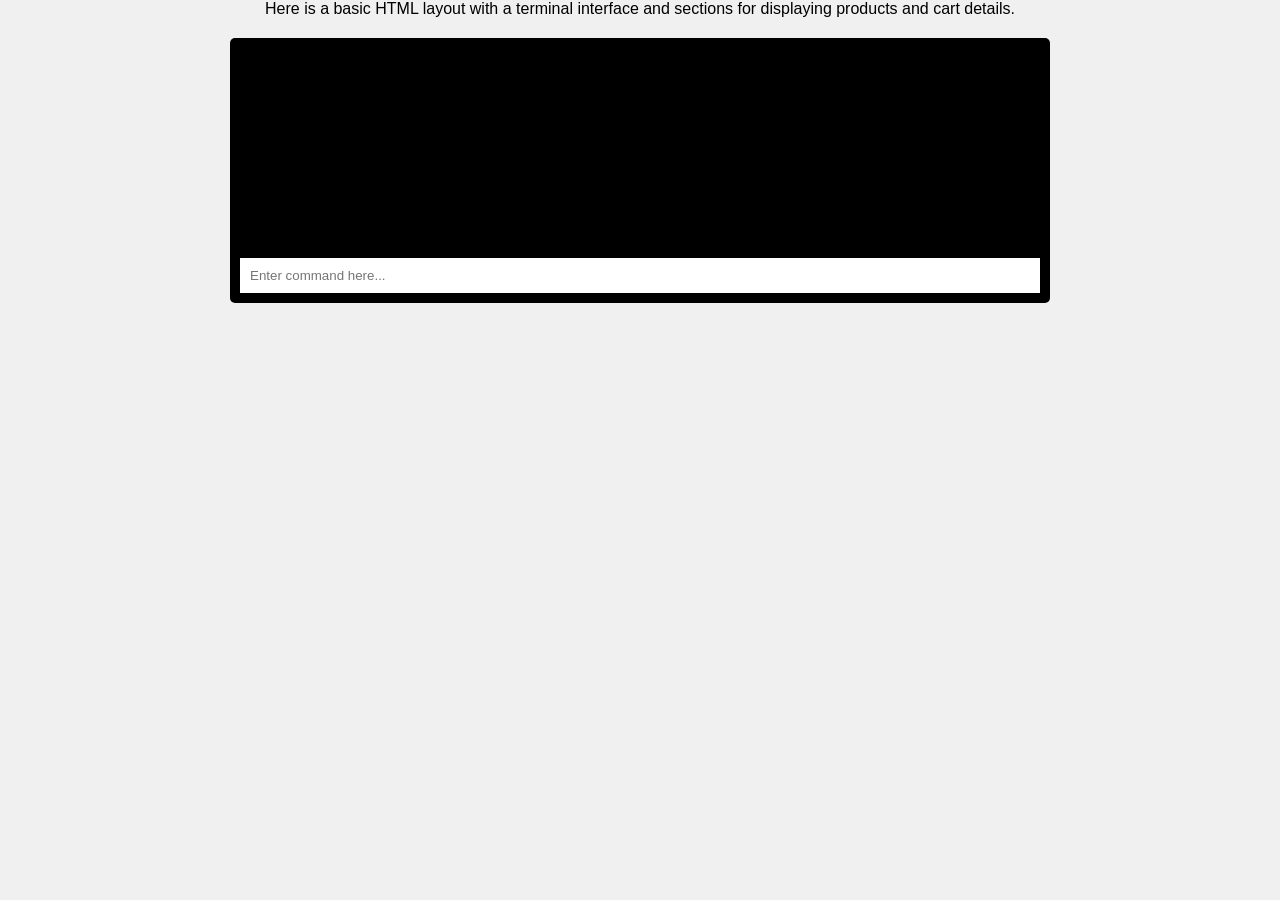
<file: Terminal Trolly/index.html>
Here is a basic HTML layout with a terminal interface and sections for displaying products and cart details.

<!DOCTYPE html>
<html lang="en">
<head>
    <meta charset="UTF-8">
    <meta name="viewport" content="width=device-width, initial-scale=1.0">
    <title>TerminalTrolly</title>
    <link rel="stylesheet" href="styles.css">
</head>
<body>
    <div class="terminal">
        <textarea id="terminal" readonly></textarea>
        <input type="text" id="commandInput" placeholder="Enter command here...">
    </div>
    <div id="products"></div>
    <div id="cart"></div>
    <script src="script.js"></script>
</body>
</html>
</file>
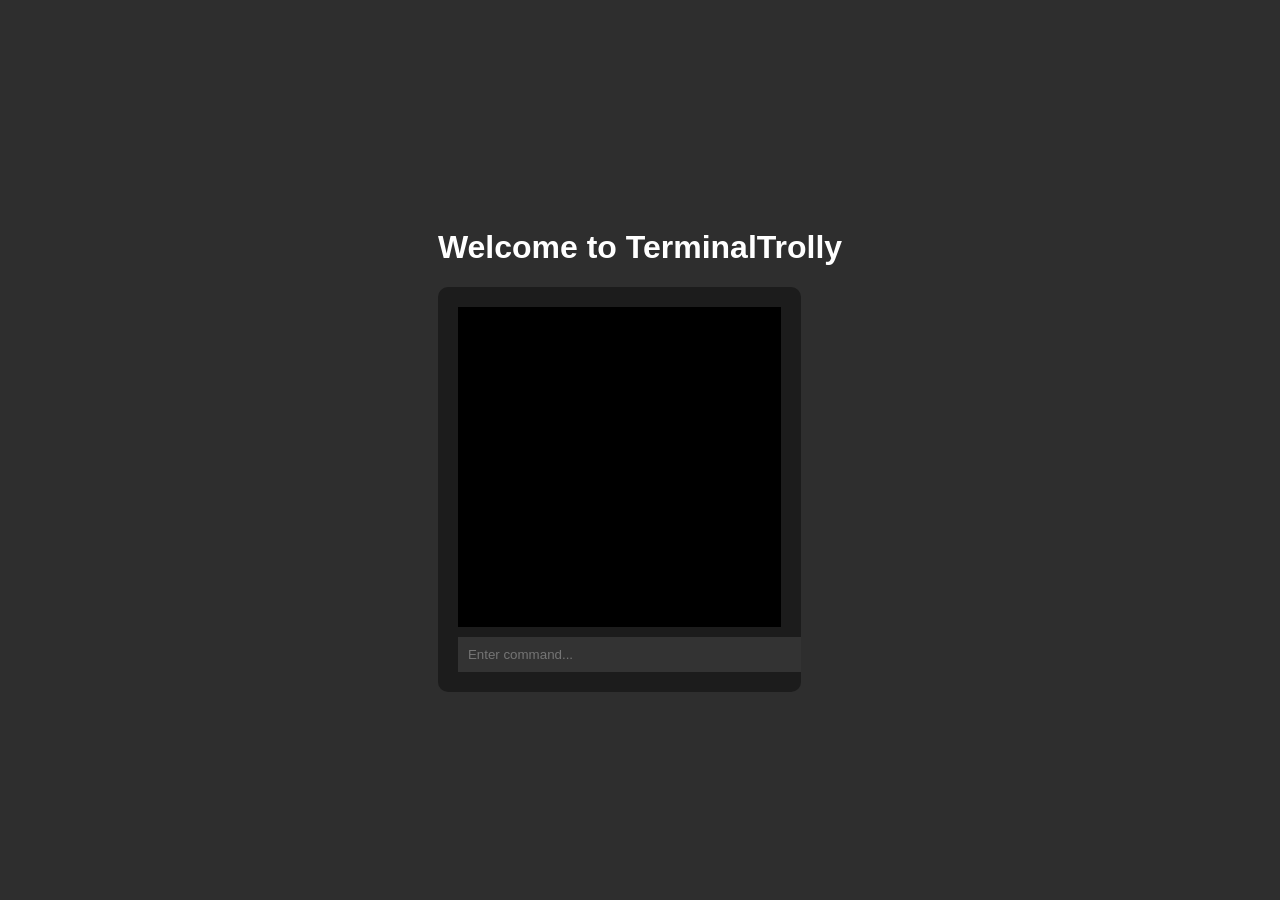
<file: Terminal_Trolly/index.html>
<!DOCTYPE html>
<html lang="en">
<head>
    <meta charset="UTF-8">
    <meta name="viewport" content="width=device-width, initial-scale=1.0">
    <title>TerminalTrolly</title>
    <link rel="stylesheet" href="style.css">
</head>
<body>
    <div class="container">
        <h1>Welcome to TerminalTrolly</h1>
        <div class="terminal">
            <div id="output"></div>
            <input type="text" id="input" placeholder="Enter command..." />
        </div>
    </div>
    <script src="script.js"></script>
</body>
</html>
</file>
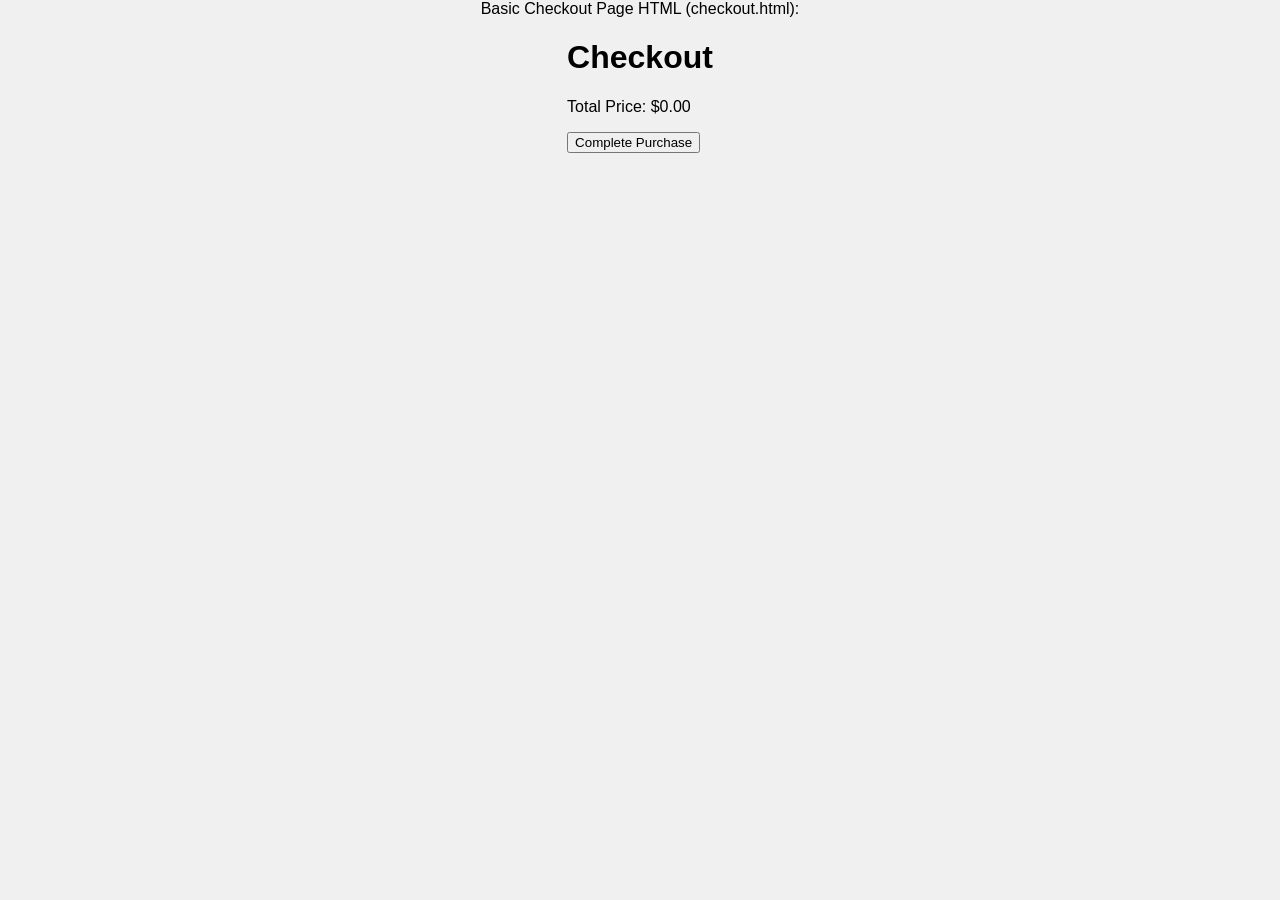
<file: Terminal Trolly/checkout.html>
Basic Checkout Page HTML (checkout.html):

<!DOCTYPE html>
<html lang="en">
<head>
    <meta charset="UTF-8">
    <meta name="viewport" content="width=device-width, initial-scale=1.0">
    <title>Checkout</title>
    <link rel="stylesheet" href="styles.css">
</head>
<body>
    <div id="checkout">
        <h1>Checkout</h1>
        <div id="checkoutItems"></div>
        <p>Total Price: <span id="totalPrice"></span></p>
        <button onclick="completePurchase()">Complete Purchase</button>
    </div>
    <script src="checkout.js"></script>
</body>
</html>
</file>
<file: Terminal Trolly/styles.css>
/*Add styles to make your terminal and product displays look good.*/

body {
    font-family: Arial, sans-serif;
    display: flex;
    flex-direction: column;
    align-items: center;
    margin: 0;
    background-color: #f0f0f0;
}

.terminal {
    width: 80%;
    max-width: 800px;
    margin-top: 20px;
    background: #000;
    color: #0f0;
    padding: 10px;
    border-radius: 5px;
}

#terminal {
    width: 100%;
    height: 200px;
    background: #000;
    color: #0f0;
    border: none;
    resize: none;
}

#commandInput {
    width: 100%;
    padding: 10px;
    border: none;
    margin-top: 10px;
}

#products, #cart {
    width: 80%;
    max-width: 800px;
    margin-top: 20px;
}

.product, .cart-item {
    border: 1px solid #ddd;
    margin-bottom: 10px;
    padding: 10px;
    background: #fff;
    border-radius: 5px;
}
</file>
<file: Terminal_Trolly/style.css>
body {
    font-family: Arial, sans-serif;
    background-color: #2e2e2e;
    color: white;
    display: flex;
    justify-content: center;
    align-items: center;
    height: 100vh;
    margin: 0;
}

.container {
    text-align: center;
}

.terminal {
    background-color: #1c1c1c;
    padding: 20px;
    border-radius: 10px;
    width: 80%;
    max-width: 600px;
    margin-top: 20px;
}

#output {
    min-height: 300px;
    background-color: #000;
    padding: 10px;
    margin-bottom: 10px;
    overflow-y: auto;
}

#input {
    width: 100%;
    padding: 10px;
    background-color: #333;
    color: white;
    border: none;
    outline: none;
}
</file>
